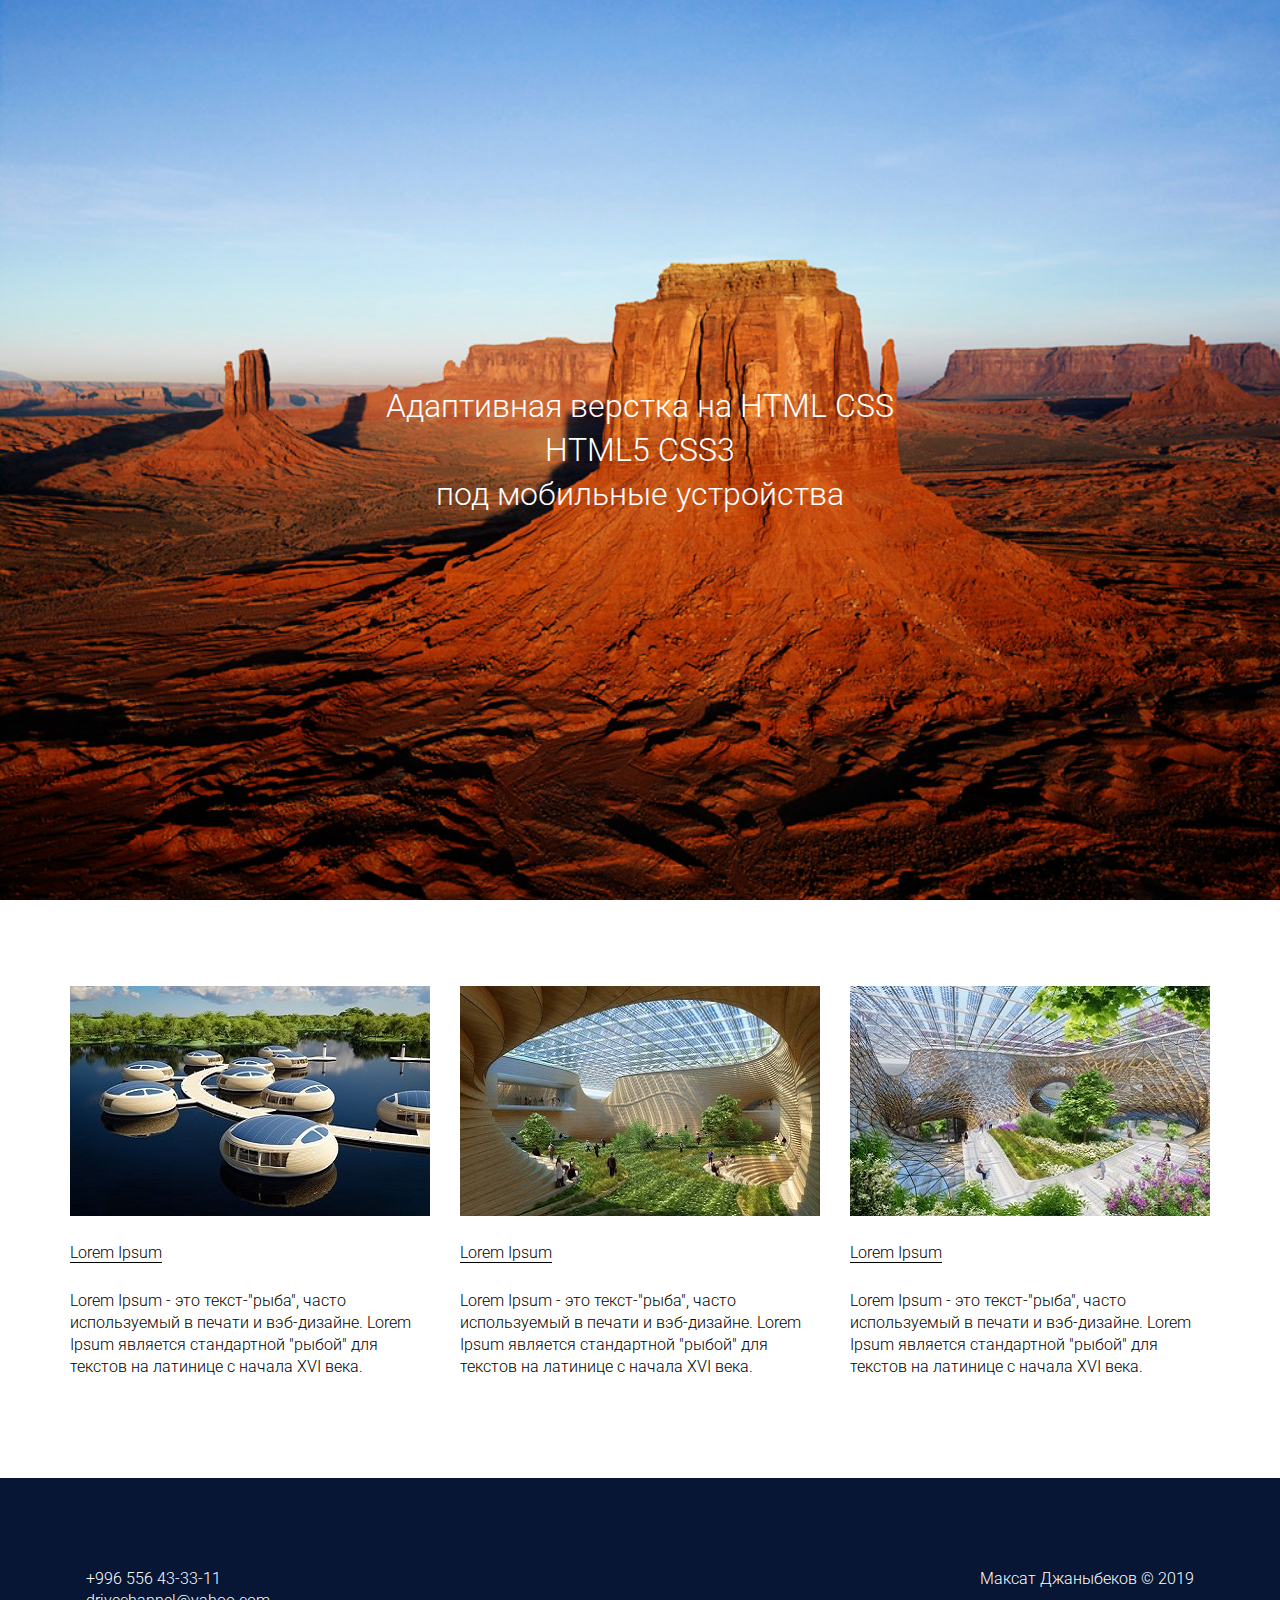
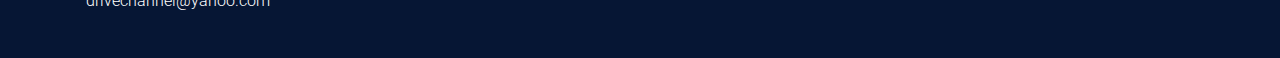
<file: index.html>
<!DOCTYPE html>
<html lang="ru">
  <head>
     <meta charset="utf-8">
     <meta name="viewport" content="width=device-width, initial-scale=1">
     <link href="https://fonts.googleapis.com/css?family=Roboto:300,400,700&amp;subset=cyrillic" rel="stylesheet">
     <link href="css/style.css" rel="stylesheet">
     <link href="css/responsive.css" rel="stylesheet">
     <title>Portfolio №10</title>
  </head>
  <body>
      <div class="page__row-header">
             <div class="header">
                Адаптивная верстка на HTML CSS<br>HTML5 CSS3<br>под мобильные устройства
             </div>
      </div>
      <div class="page__row">
         <div class="page__cell">
             <div class="content">
                <div class="content_item">
                    <img src="img/1.jpg" alt="">
                    <div class="item_logo"><a href="page2.html">Lorem Ipsum</a></div>
                    <div class="item_text">Lorem Ipsum - это текст-"рыба",
                    часто используемый в печати и вэб-дизайне.
                    Lorem Ipsum является стандартной "рыбой"
                    для текстов на латинице с начала XVI века.</div>
                </div>
                <div class="content_item">
                  <img src="img/3.jpg" alt="">
                  <div class="item_logo"><a href="page3.html">Lorem Ipsum</a></div>
                  <div class="item_text">Lorem Ipsum - это текст-"рыба",
                  часто используемый в печати и вэб-дизайне.
                  Lorem Ipsum является стандартной "рыбой"
                  для текстов на латинице с начала XVI века.</div>
                </div>
                <div class="content_item">
                  <img src="img/4.jpg" alt="">
                  <div class="item_logo"><a href="page4.html">Lorem Ipsum</a></div>
                  <div class="item_text">Lorem Ipsum - это текст-"рыба",
                  часто используемый в печати и вэб-дизайне.
                  Lorem Ipsum является стандартной "рыбой"
                  для текстов на латинице с начала XVI века.</div>
                </div>
             </div>
         </div>
      </div>
      <div class="page__row-footer">
         <div class="page__cell-footer">
             <div class="footer">
               <div class="contact">
                   <a href="tel:+996556433311" class="phone-number">+996 556 43-33-11</a><br>
                   <a href="mailto:drivechannel@yahoo.com" class="email-address">drivechannel@yahoo.com</a>
               </div>
               <div class="copy">
                   <div class="copyright">
                       Максат Джаныбеков &copy; 2019
                   </div>
               </div>
             </div>
          </div>
      </div>
</body>
</html>
</file>
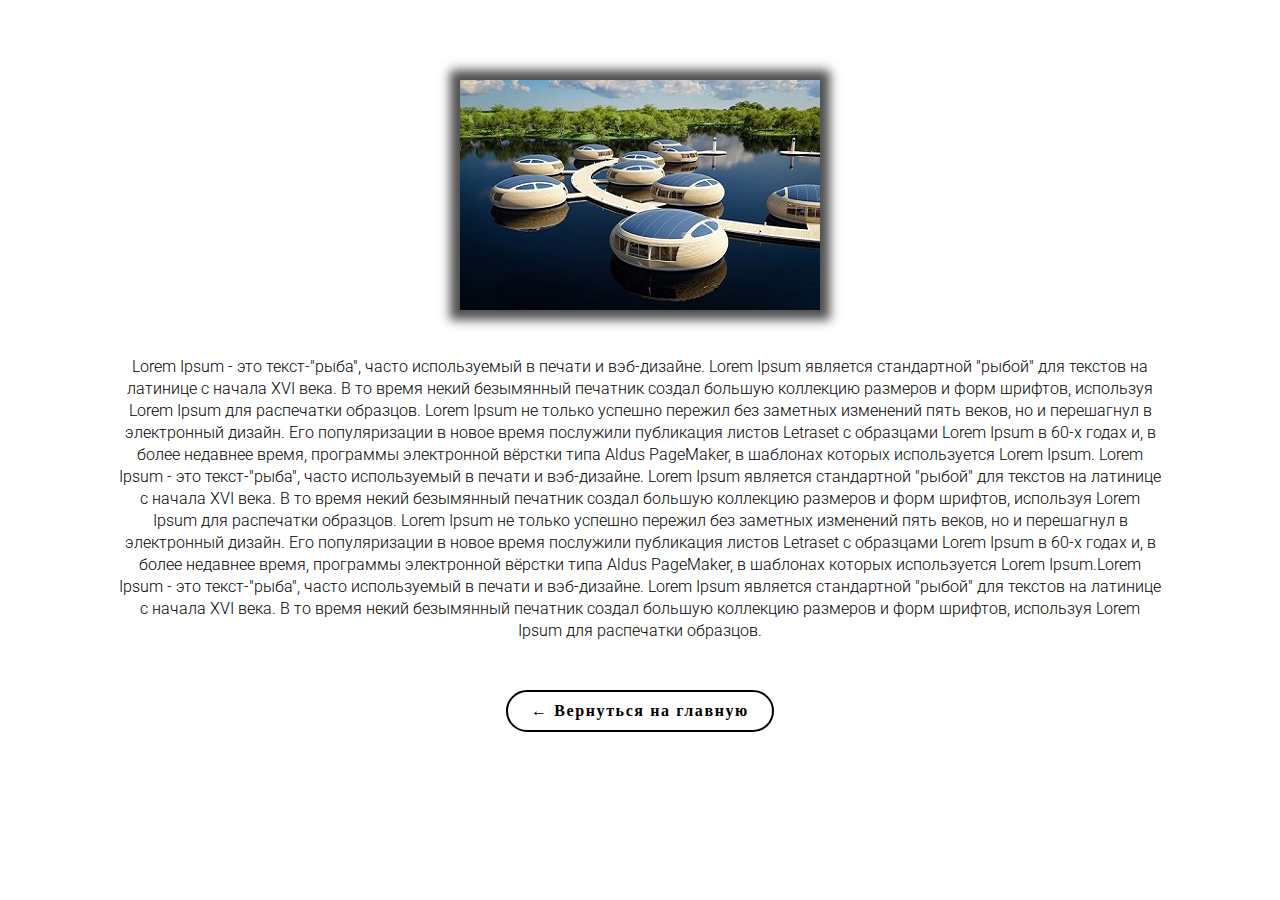
<file: page2.html>
<!DOCTYPE html>
<html lang=ru>
<head>
  <meta charset="utf-8">
  <meta name="viewport" content="width=device-width, initial-scale=1">
  <link href="https://fonts.googleapis.com/css?family=Roboto:300,400,700&amp;subset=cyrillic" rel="stylesheet">
  <link href="css/style.css" rel="stylesheet">
  <link href="css/responsive.css" rel="stylesheet">
  <title>Portfolio №10</title>
</head>
<body>
      <div class="page_2">
            <div class="page__cell">
                <div class="conteiner_page_2">
                  <img src="img/1.jpg"><br>
                  <p>Lorem Ipsum - это текст-"рыба", часто используемый в печати и вэб-дизайне. Lorem Ipsum является стандартной "рыбой" для текстов на латинице с начала XVI века. В то время некий безымянный печатник создал большую коллекцию размеров и форм шрифтов, используя Lorem Ipsum для распечатки образцов. Lorem Ipsum не только успешно пережил без заметных изменений пять веков, но и перешагнул в электронный дизайн. Его популяризации в новое время послужили публикация листов Letraset с образцами Lorem Ipsum в 60-х годах и, в более недавнее время, программы электронной вёрстки типа Aldus PageMaker, в шаблонах которых используется Lorem Ipsum. Lorem Ipsum - это текст-"рыба", часто используемый в печати и вэб-дизайне. Lorem Ipsum является стандартной "рыбой" для текстов на латинице с начала XVI века. В то время некий безымянный печатник создал большую коллекцию размеров и форм шрифтов, используя Lorem Ipsum для распечатки образцов. Lorem Ipsum не только успешно пережил без заметных изменений пять веков, но и перешагнул в электронный дизайн. Его популяризации в новое время послужили публикация листов Letraset с образцами Lorem Ipsum в 60-х годах и, в более недавнее время, программы электронной вёрстки типа Aldus PageMaker, в шаблонах которых используется Lorem Ipsum.Lorem Ipsum - это текст-"рыба", часто используемый в печати и вэб-дизайне. Lorem Ipsum является стандартной "рыбой" для текстов на латинице с начала XVI века. В то время некий безымянный печатник создал большую коллекцию размеров и форм шрифтов, используя Lorem Ipsum для распечатки образцов.</p>
                  <a href="index.html" class="button_back">&larr; Вернуться на главную</a>
               </div>
            </div>
      </div>
</body>
</html>
</file>
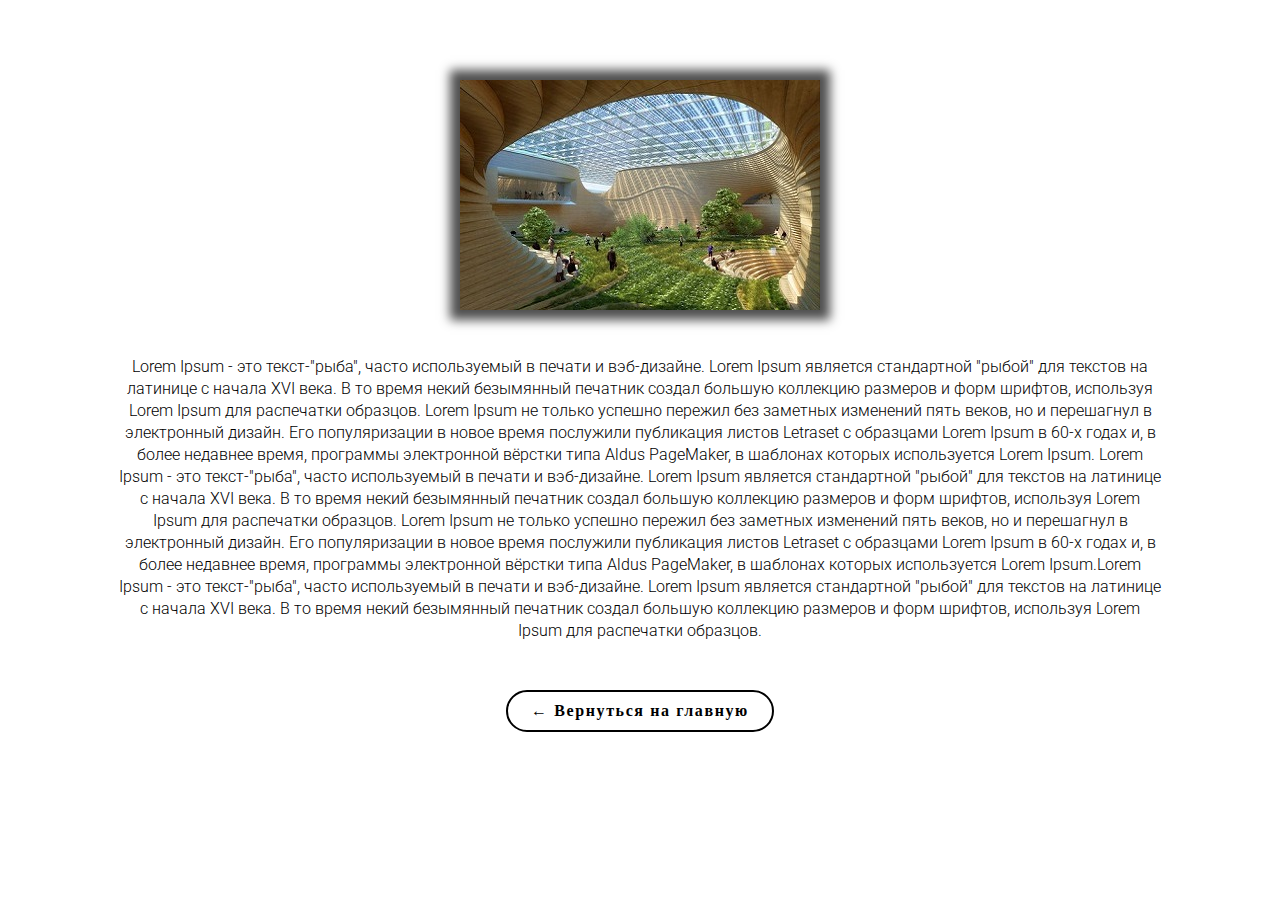
<file: page3.html>
<!DOCTYPE html>
<html lang=ru>
<head>
  <meta charset="utf-8">
  <meta name="viewport" content="width=device-width, initial-scale=1">
  <link href="https://fonts.googleapis.com/css?family=Roboto:300,400,700&amp;subset=cyrillic" rel="stylesheet">
  <link href="css/style.css" rel="stylesheet">
  <link href="css/responsive.css" rel="stylesheet">
  <title>Portfolio №10</title>
</head>
<body>
      <div class="page_2">
            <div class="conteiner_page_2">
                  <img src="img/3.jpg"><br>
                  <p>Lorem Ipsum - это текст-"рыба", часто используемый в печати и вэб-дизайне. Lorem Ipsum является стандартной "рыбой" для текстов на латинице с начала XVI века. В то время некий безымянный печатник создал большую коллекцию размеров и форм шрифтов, используя Lorem Ipsum для распечатки образцов. Lorem Ipsum не только успешно пережил без заметных изменений пять веков, но и перешагнул в электронный дизайн. Его популяризации в новое время послужили публикация листов Letraset с образцами Lorem Ipsum в 60-х годах и, в более недавнее время, программы электронной вёрстки типа Aldus PageMaker, в шаблонах которых используется Lorem Ipsum. Lorem Ipsum - это текст-"рыба", часто используемый в печати и вэб-дизайне. Lorem Ipsum является стандартной "рыбой" для текстов на латинице с начала XVI века. В то время некий безымянный печатник создал большую коллекцию размеров и форм шрифтов, используя Lorem Ipsum для распечатки образцов. Lorem Ipsum не только успешно пережил без заметных изменений пять веков, но и перешагнул в электронный дизайн. Его популяризации в новое время послужили публикация листов Letraset с образцами Lorem Ipsum в 60-х годах и, в более недавнее время, программы электронной вёрстки типа Aldus PageMaker, в шаблонах которых используется Lorem Ipsum.Lorem Ipsum - это текст-"рыба", часто используемый в печати и вэб-дизайне. Lorem Ipsum является стандартной "рыбой" для текстов на латинице с начала XVI века. В то время некий безымянный печатник создал большую коллекцию размеров и форм шрифтов, используя Lorem Ipsum для распечатки образцов.</p>
                  <a href="index.html" class="button_back">&larr; Вернуться на главную</a>
            </div>
      </div>
</body>
</html>
</file>
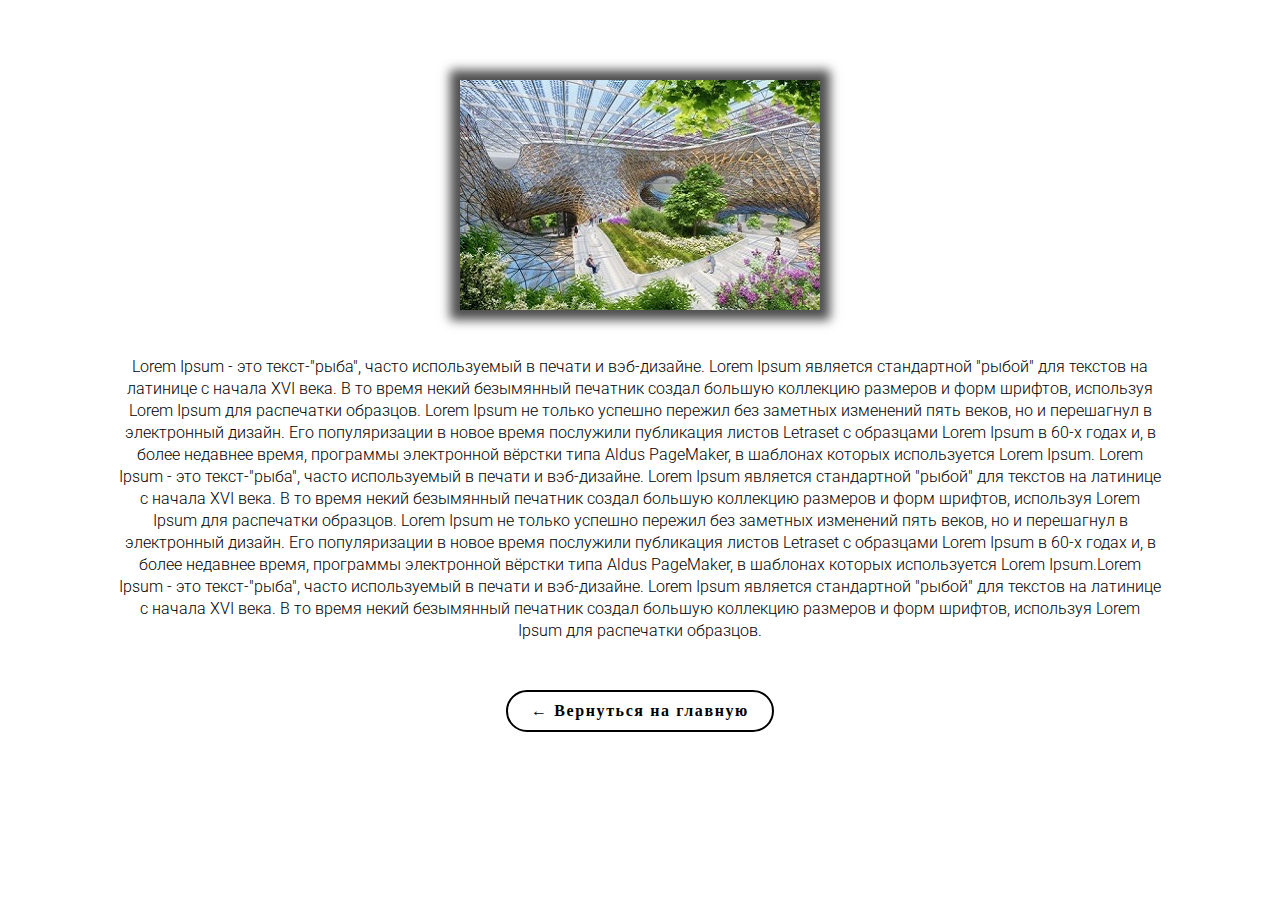
<file: page4.html>
<!DOCTYPE html>
<html lang=ru>
<head>
  <meta charset="utf-8">
  <meta name="viewport" content="width=device-width, initial-scale=1">
  <link href="https://fonts.googleapis.com/css?family=Roboto:300,400,700&amp;subset=cyrillic" rel="stylesheet">
  <link href="css/style.css" rel="stylesheet">
  <link href="css/responsive.css" rel="stylesheet">
  <title>Portfolio №10</title>
</head>
<body>
      <div class="page_2">
            <div class="conteiner_page_2">
                  <img src="img/4.jpg"><br>
                  <p>Lorem Ipsum - это текст-"рыба", часто используемый в печати и вэб-дизайне. Lorem Ipsum является стандартной "рыбой" для текстов на латинице с начала XVI века. В то время некий безымянный печатник создал большую коллекцию размеров и форм шрифтов, используя Lorem Ipsum для распечатки образцов. Lorem Ipsum не только успешно пережил без заметных изменений пять веков, но и перешагнул в электронный дизайн. Его популяризации в новое время послужили публикация листов Letraset с образцами Lorem Ipsum в 60-х годах и, в более недавнее время, программы электронной вёрстки типа Aldus PageMaker, в шаблонах которых используется Lorem Ipsum. Lorem Ipsum - это текст-"рыба", часто используемый в печати и вэб-дизайне. Lorem Ipsum является стандартной "рыбой" для текстов на латинице с начала XVI века. В то время некий безымянный печатник создал большую коллекцию размеров и форм шрифтов, используя Lorem Ipsum для распечатки образцов. Lorem Ipsum не только успешно пережил без заметных изменений пять веков, но и перешагнул в электронный дизайн. Его популяризации в новое время послужили публикация листов Letraset с образцами Lorem Ipsum в 60-х годах и, в более недавнее время, программы электронной вёрстки типа Aldus PageMaker, в шаблонах которых используется Lorem Ipsum.Lorem Ipsum - это текст-"рыба", часто используемый в печати и вэб-дизайне. Lorem Ipsum является стандартной "рыбой" для текстов на латинице с начала XVI века. В то время некий безымянный печатник создал большую коллекцию размеров и форм шрифтов, используя Lorem Ipsum для распечатки образцов.</p>
                  <a href="index.html" class="button_back">&larr; Вернуться на главную</a>
            </div>
      </div>
</body>
</html>
</file>
<file: css/style.css>
/* Настройка стилей по умолчанию */
*,
*::after,
*::before {
  -webkit-box-sizing: border-box;
  -moz-box-sizing: border-box;
  box-sizing: border-box;
  text-decoration: none;
}

.clearfix::after,
.header::after,
.grid::after,
.content {
  content: "";
  display: table;
  clear: both;
}

html {
  font-size: 100%;
  margin: 0;
}

body, a, p {
  font-family: 'Roboto', sans-serif;
  font-weight: 300;
  color: #000;
  font-size: 1rem;
  line-height: 1.375;
  margin: 0;
}

p {
  padding-left: 2rem;
  padding-right: 2rem;
}

.page__row {
  width: 100%;
}

.page__cell {
  max-width: 1140px;
  margin: 0 auto;
}

                             /* Стили для хедера */

.page__row-header {
  background: #343c4e;
  background-repeat: no-repeat;
  background-image: url("../img/Desert.jpg");
  background-position: center;
  background-size: cover;
  height: 100vh;
  min-height: 25rem;
  text-align: center;
  color: #FFF;
  display: flex;
  flex-direction: column;
  align-items: center;
  justify-content: center;
}

.header {
  line-height: 1.375;
  font-size: 2rem;
}

                           /* Стили для контента */

.content {
  padding-top: 4.370rem;
  padding-bottom: 6.25rem;
}

.content_item {
  width: 360px;
  margin-right: 1.875rem;
  float: left;
}

.content_item img {
  max-width: 100%;
  height: auto;
}

.content_item:last-child {
  margin-right: 0;
}

.item_logo {
  font-size: 1.25rem;
  margin-bottom: 1.56rem;
  font-family: 'Roboto', sans-serif;
}

.item_logo a {
  border-bottom: 1px solid;
}

.item_logo a:hover {
  color: #909090;
}

.content_item img {
  margin-top: 1rem;
  margin-bottom: 1rem;
}

                             /* Стили для страниц */

.conteiner_page_2 {
  max-width: 1140px;
  margin-left: auto;
  margin-right: auto;
  padding-left: 1rem;
  padding-right: 1rem;
}

.page_2 {
  padding-top: 5rem;
  padding-bottom: 5rem;
  text-align: center;
}

.page_2 img {
  margin-bottom: 2.5rem;
  max-width: 100%;
  height: auto;
  box-shadow: 0 0 10px 10px #505050;
}

.page_2 img:hover {
  box-shadow: none;
}

.button_back {
 font-family: 'Merriweather', serif;
 font-weight: 700;
 text-decoration: none;
 color: #000;
 display: inline-block;
 border-radius: 2rem;
 border-color: #000;
 border-style: solid;
 border-width: 2px;
 padding-top: 0.5rem;
 padding-bottom: 0.5rem;
 padding-left: 1.43rem;
 padding-right: 1.43rem;
 letter-spacing: 1.6px;
 margin-top: 3rem;
}

.button_back:hover {
  color: #fff;
  background-color: #909090;
}

                            /* Стили для футера */

.page__row-footer {
  background-color: #061634;
  padding-top: 5.6rem;
  padding-bottom: 5.6rem;
  color: #fff;
}

.page__cell-footer {
  max-width: 1140px;
  margin: 0 auto;
}

.footer {
  padding-left: 1rem;
  padding-right: 1rem;
}

.copy {
  float: right;
}

.contact {
  float: left;

}

.contact a {
  color: white;
}
</file>
<file: css/responsive.css>
@media screen and (max-width: 1140px) {

  .header {
    padding-left: 1rem;
    padding-right: 1rem;
  }

  .content {
    width: 100%;
  }

  .content_item {
    width: 100%;
    margin: 0;
    margin-bottom: 2rem;
    padding-left: 1rem;
    padding-right: 1rem;
    text-align: center;
    box-sizing: border-box;
  }

}

@media screen and (max-width: 600px) {

  .copy, .contact {
    float: none;
    text-align: center;
  }

}
</file>
